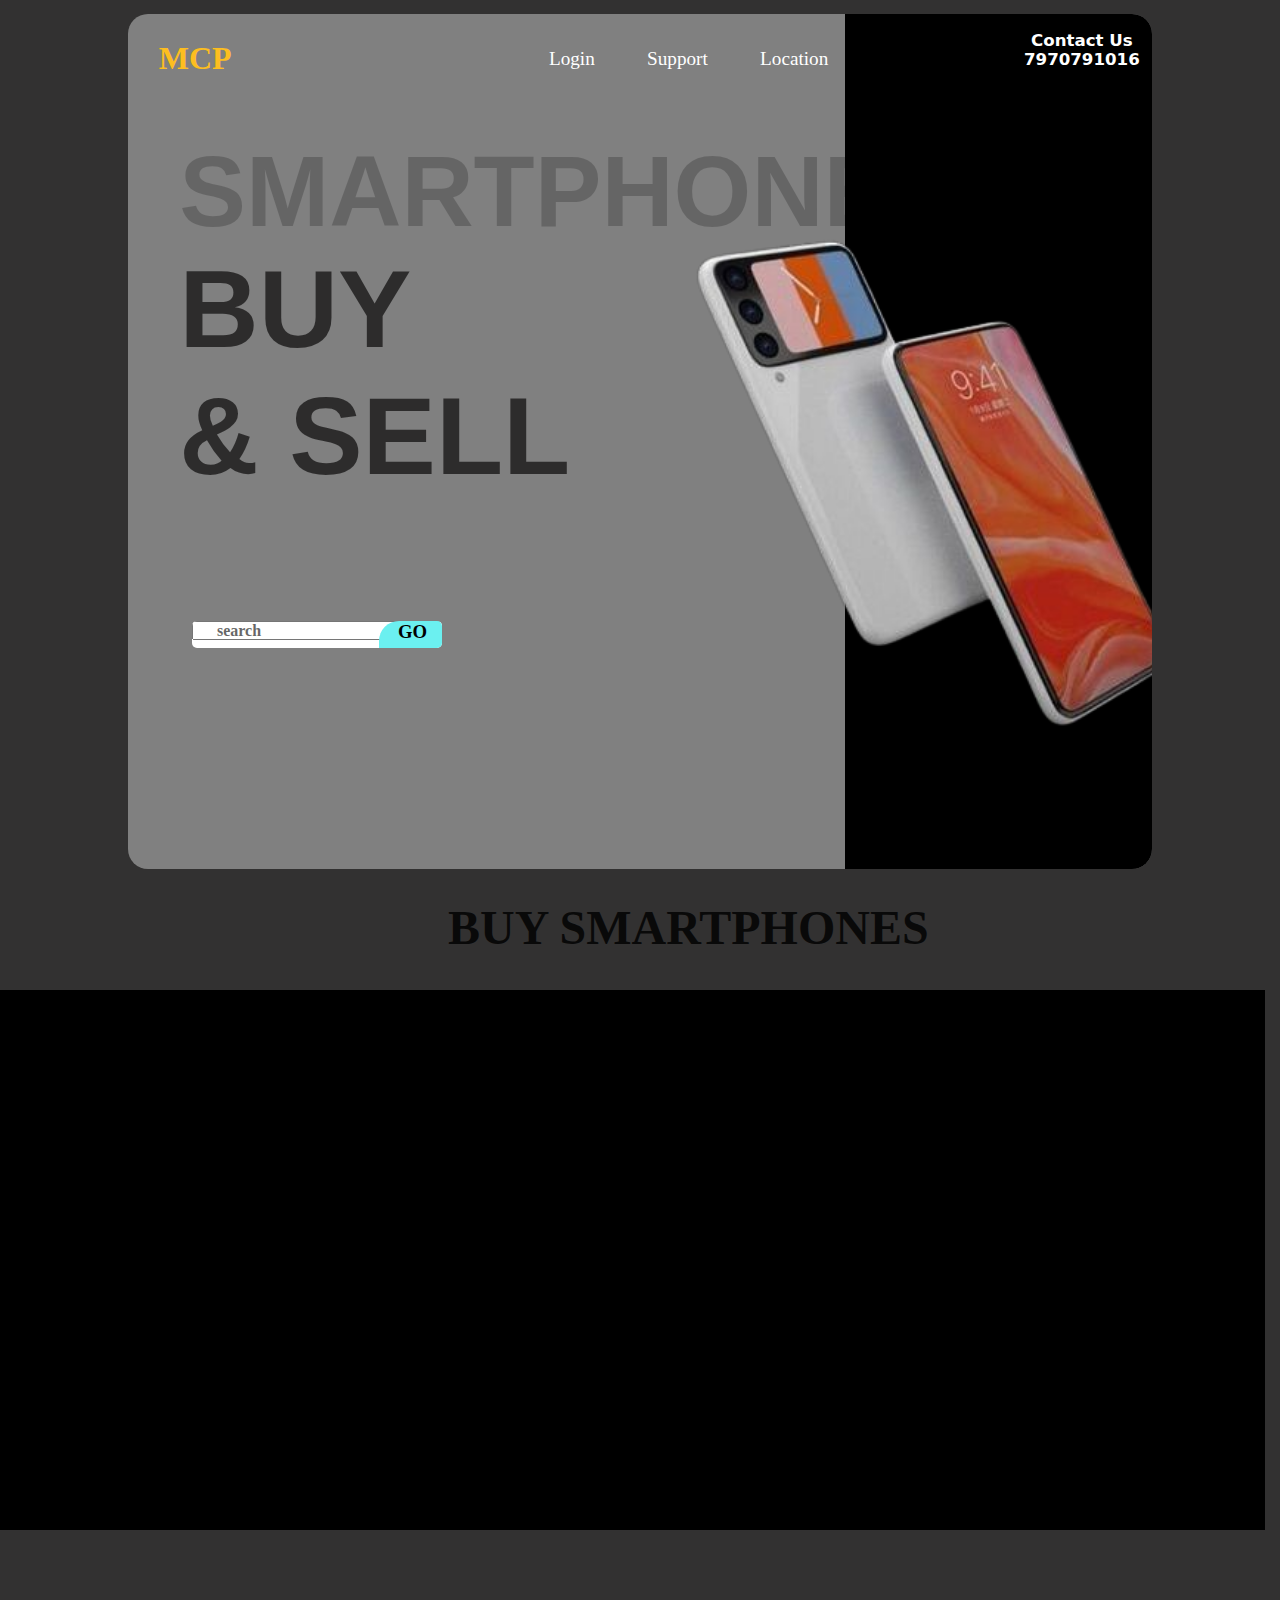
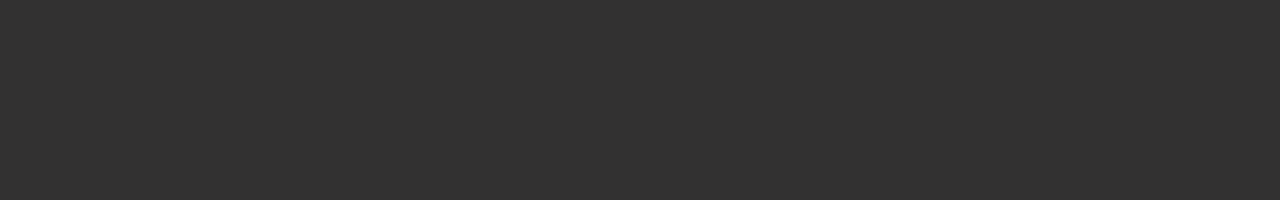
<file: newdesign/index.html>
<!DOCTYPE html>
<html lang="en">

<head>
    <meta charset="UTF-8">
    <meta name="viewport" content="width=device-width, initial-scale=1.0">
    <link rel="stylesheet" href="style.css">
    <title>Document</title>
</head>

<body>
    <div id="main">
        <div id="page1">
            <div id="main2">
                <h1>MCP</h1>
                <ul>
                    <a href="#">Login</a>
                    <a href="#">Support</a>
                    <a href="#">Location</a>
                </ul>
                <h2>SMARTPHONE</h2>
                <h3>BUY <br>& SELL</br></h3>
                <div id="image"></div>
                <div id="main3">
                    <h3>Contact Us <br>7970791016</br> </h3>
                </div>
            </div>

            <div id="search"><input type="search" size="40">
                <div id="go">
                    <h3>GO</h3>
                </div>
                <h1>search</h1>
                  </div>
        </div>

        <div id="page2">
            <h1>BUY SMARTPHONES</h1>
            <div id="box1">
            <div id="animation">
            </div>
            </div>
        </div>

    </div>
   
   
   
   
    
</body>

</html>
</file>
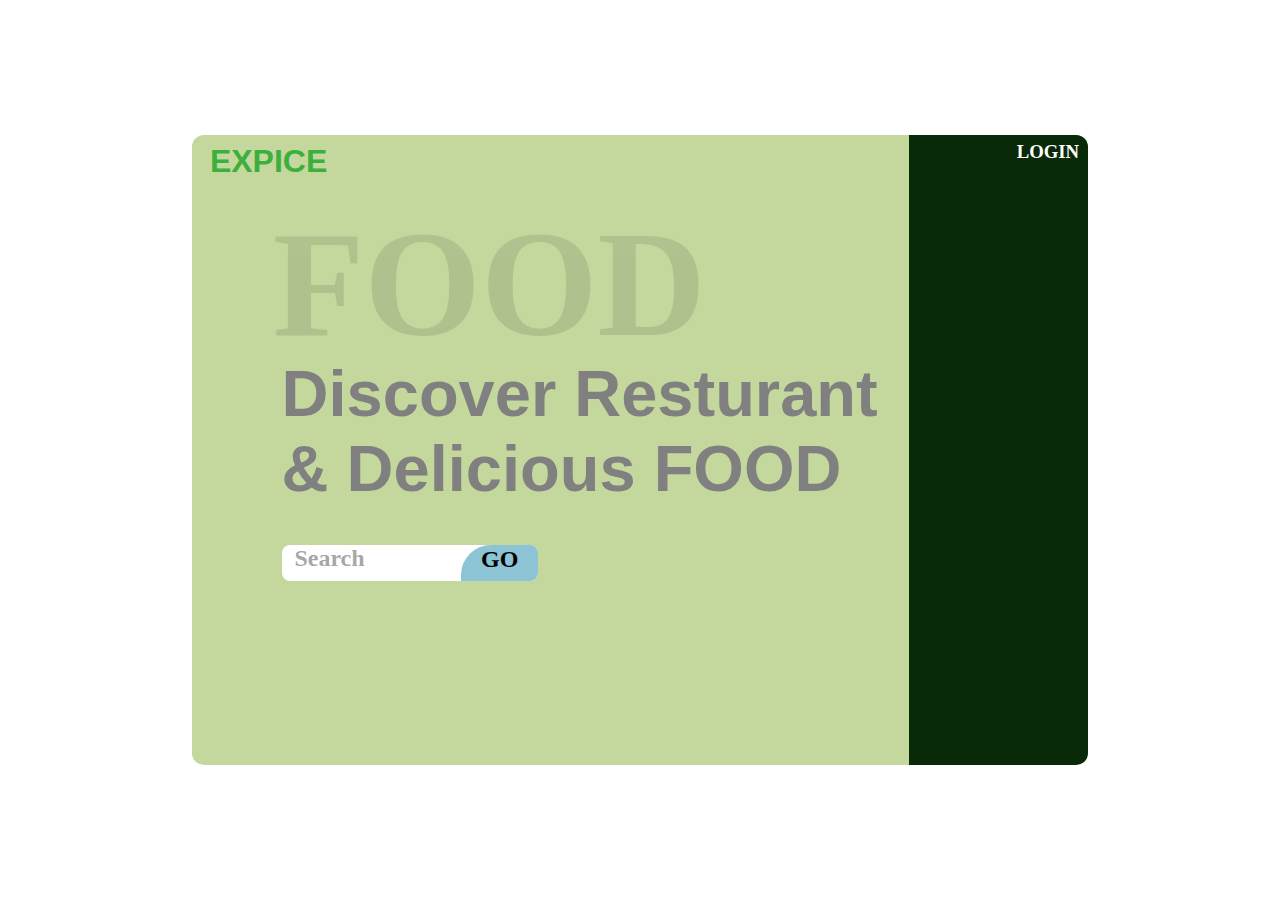
<file: webd/webd/index.html>
<!DOCTYPE html>
<html lang="en">

<head>
    <meta charset="UTF-8">
    <meta http-equiv="X-UA-Compatible" content="IE=edge">
    <meta name="viewport" content="width=device-width, initial-scale=1.0">
    <link rel="stylesheet" href="1.CSS">
    <title>Expice.com</title>

</head>

<body>
    <div id="main"></div>
    <div id="main2">
        <h1>Discover Resturant <br> & Delicious FOOD </br> </h1>
        <h2>FOOD</h2>
        <div id="search">
            <h2>Search</h2>
            <div id="s1">
                <h2>GO</h2>
            </div>
        </div>
        <div id="side"></div>
        <div id="image"></div>
        <div id="nav">
            <h1>EXPICE</h1>
        </div>
        <div id="login"><h3>LOGIN</h3></div>
    
    </div>
    
 
</body>

</html>
</file>
<file: newdesign/style.css>
*{
    margin: 0;
    padding: 0;
    box-sizing: border-box;
}

html,body{
    height: 100%;
    width: 100%;
}
#main{
    position: absolute;
    height: 100%;
    width: 100%;
    background-color:rgb(50, 49, 49);
    background-size: cover;
}
#page1{
    position: absolute;;
    height: 100%;
    width: 100%;    
}
#main2{
    position: absolute;
    top: 14px;
    height: 95%;
    width: 80%;
    left: 10%;
    background-color:gray;
    border-radius: 20px;
    overflow: hidden;
}
#main2>ul{
    position: absolute;
    top: 0%;
    left: 36%;
    font-size: larger;  
    display:flex;
    justify-content: space-evenly;
    align-items: center;
    width: 30vw;
    height: 10vh;
    z-index: 99;
}
#main2>ul>a{
    color: white;
    text-decoration: none;
    transition-duration: .7s;
}

#main2>ul>a:hover{
    color: rgb(255, 185, 54);
    z-index: 62;
    font-size: x-large;
    
}

#main2>h1{
    position: absolute;
    font-size: xx-large;
    top: 3%;
    left: 3%;
    color: rgb(253, 190, 32);
    font-family: Georgia, 'Times New Roman', Times, serif;
}

#search{
    position: absolute;
    height: 3%;
    width: 19.5%;
    background-color: white;
    top: 69%;
    left: 15%;   
    overflow: hidden;
    border-radius: 5px;
}
#search>h1{
    position: absolute;
    top: 5%;
    left: 10%;
    font-size: medium;
    color: black;
    opacity: .600;
}
#search>#go{
    position: absolute;
    background-color: rgb(107, 240, 240);
    top: 0%;
    right: 0%;
    height: 100%;
    width: 25%;
    border-top-left-radius: 20px;
    
}
#go>:hover{
    background-color: rgb(107, 240, 240);
    z-index: 88;
    font-size:larger;
    transition-duration: .5s;
}
#go>h3{
    position: absolute;
    left: 30%;
}
#main3{
 position: absolute;
 right: 0%;
 top: 0%;
 height: 100%;
 width: 30%;
 background-color: black;
 overflow: hidden; 
  
}
#image{
    position: absolute;
    height: 78%;
    width: 60%;
    background-size: 666px;
    top: 25%;
   left: 45%;
   background-image: url(/webd/photos/c659224ac03dd69b019a49acf4f0061f-removebg-preview.png);
   overflow: hidden;
   z-index: 55;
   background-repeat: no-repeat;
}
#main2>h2{
    position: absolute;
    font-size: 100px;   
    top: 14%;
    left: 5%;
    font-family: 'Franklin Gothic Medium', 'Arial Narrow', Arial, sans-serif;
    opacity: .203;
}
#main2>h3{
    position: absolute;
    font-size: 110px;
    top: 27%;
    left: 5%;
    font-family:Verdana, Geneva, Tahoma, sans-serif ;
   color: rgb(31, 30, 30);
   opacity: .850;
}
#main3>h3{
position: absolute;
color:white;
right: 4%;
font-size: 1.3vw;
top: 2%;
text-align: center;
font-family: system-ui, -apple-system, BlinkMacSystemFont, 'Segoe UI', Roboto, Oxygen, Ubuntu, Cantarell, 'Open Sans', 'Helvetica Neue', sans-serif;
}
#page2{
    position: relative;
    top: 100%;
    height: 100%;
    width: 100%;
    background-color: rgb(50, 49, 49);             

}
/* #animation{
    height: 300px;
    width: 300px;
    position: absolute;
    border: 1px solid wheat;
    background-image: url("https://images.unsplash.com/photo-1682687981974-c5ef2111640c?ixlib=rb-4.0.3&ixid=M3wxMjA3fDF8MHxwaG90by1wYWdlfHx8fGVufDB8fHx8fA%3D%3D&auto=format&fit=crop&w=1471&q=80");
    background-size: cover;
    transition: all 1s;
    
}
#animation{
   animation: move 5s linear infinite both;
}
@keyframes move {
     50%{
        transform:  translateX(1220px) ;
     }
     100%{
        transform:  translateX(0px);
     }
} */
#page2>h1{
    position:absolute;
    left: 35%;
    font-size: xxx-large;
    color: rgba(0, 0, 0, 0.825);
}
#page2>#box1{
    position: absolute;
    background-color: black;
    left: 0%;
    top: 10%;
    height: 60vh;
    width: 98.8vw;
}
#animation{
    position: absolute;
    height: 60vh;;
    width: 35vw;
    background-image: url(https://i.pinimg.com/236x/90/13/11/901311eaf0375e728e7e08a4ae2b511f.jpg);
    background-size: cover;
    transition: all 1s;
}
#animation{
    animation: move 5s infinite linear;
}
@keyframes move{
    50%{
        transform: translateX(66vw);
    }100%{
        transform: translateX(0vw);
    }
}
</file>
<file: webd/webd/1.CSS>
*{
    margin: 0;
    padding: 0;
    box-sizing: border-box;

}
html, body{
    height: 100%;
    width: 100%;
}

#main{
    height: 100%;
    width: 100%;
    background-image: url(https://i.pinimg.com/564x/ad/f6/eb/adf6ebf2a2fe75e13861019ed9c2e7cf.jpg);
    background-size: cover;
}
#main2{
    position: absolute;
    height: 70%;
    width: 70%;
    top: 15%;
    left: 15%;
    background-color: rgb(196, 216, 157);
    border-radius: 12px;
    overflow: hidden;
}
  #main2>#nav{
    position: relative;;
    display: flex;
    height: 8%;
    width: 100%;  
}
#nav>h1{
    position: absolute;
    font-size: xx-large;
    top: 15%;
    left: 2%;
    font-family: 'Gill Sans', 'Gill Sans MT', Calibri, 'Trebuchet MS', sans-serif;
    color: rgb(61, 175, 61);
}
#main2>h1{
    position: absolute;
    top: 35%;
    left: 10%;
    font-size: 65px;
    font-family: 'Gill Sans', 'Gill Sans MT', Calibri, 'Trebuchet MS', sans-serif;
    color: grey;

}
#main2>h2{
    position: absolute;
    font-size: 150px;
    top: 10%;
    left: 9%;
    opacity: .100;
}
#main2>#search{
    top: 65%;
    position: absolute;
    height: 4vh;
    left: 10%;
    width: 20vw;
    background-color:white;
    border-radius: 8px;
    overflow: hidden;
}
#search>h2{
    position: absolute;
    left: 5%;
    top: 0;
    opacity: .345;
    font-size: x-large;
}
#search>#s1{
position: absolute;
height: 100%;
width: 30%;
right: 0%;
background-color: rgb(140, 195, 213);
border-top-left-radius: 30px;    
}
#s1>h2{
position: absolute;
right: 25%;
top: 5%;
}
#side{
position: absolute;
height: 100%;
width: 20%;
right: 0%;
background-color: rgb(8, 42, 8);
overflow: hidden;
}
#image{
position: absolute;
height: 69%;
width: 25%;
background-image: url(https://o.remove.bg/downloads/14d79fc3-aa9a-4d3f-aa8e-08972f836ad8/b1c5966c316d50040c38e4d149315990-removebg-preview.png);
background-size: 270px;
right: 8%;
top: 13%;
}
#login{
    position: absolute;
    right: 1%;
    top: 1%;
    color: white;
    font-size: medium;
}
</file>
